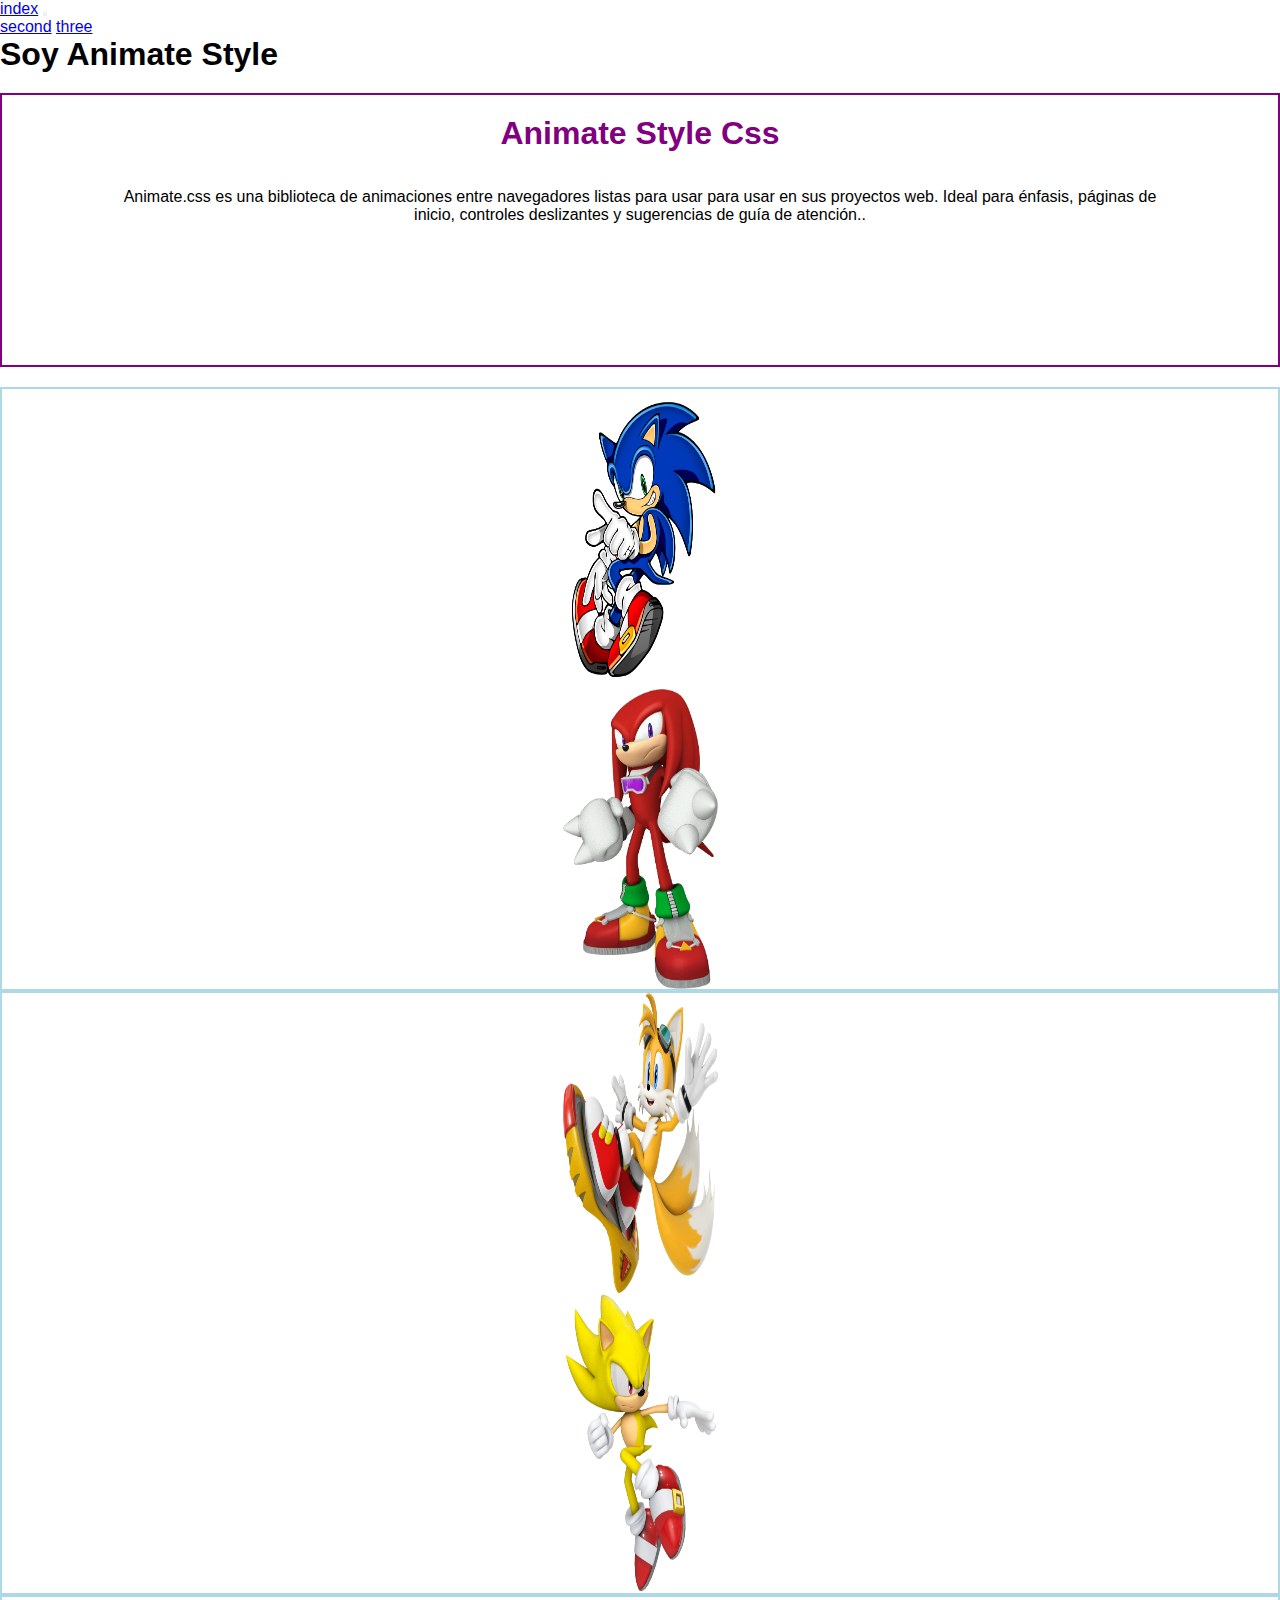
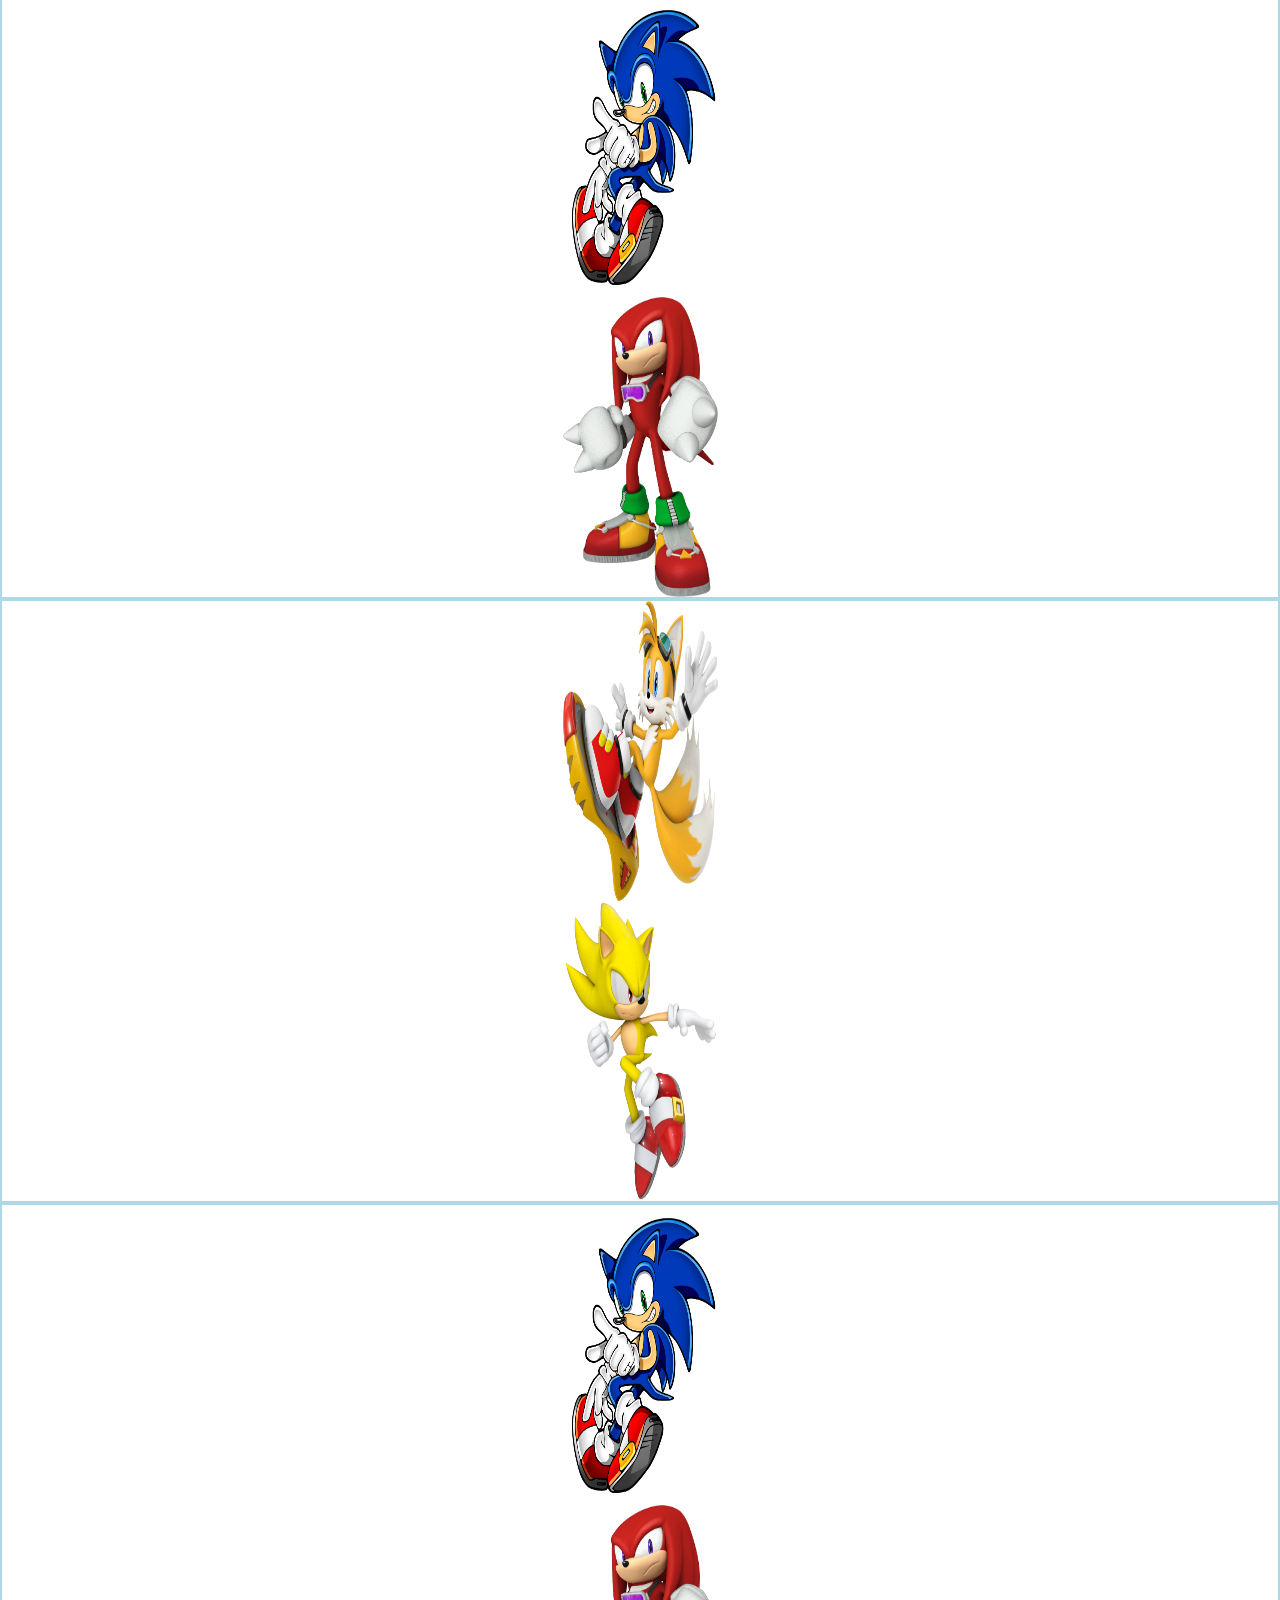
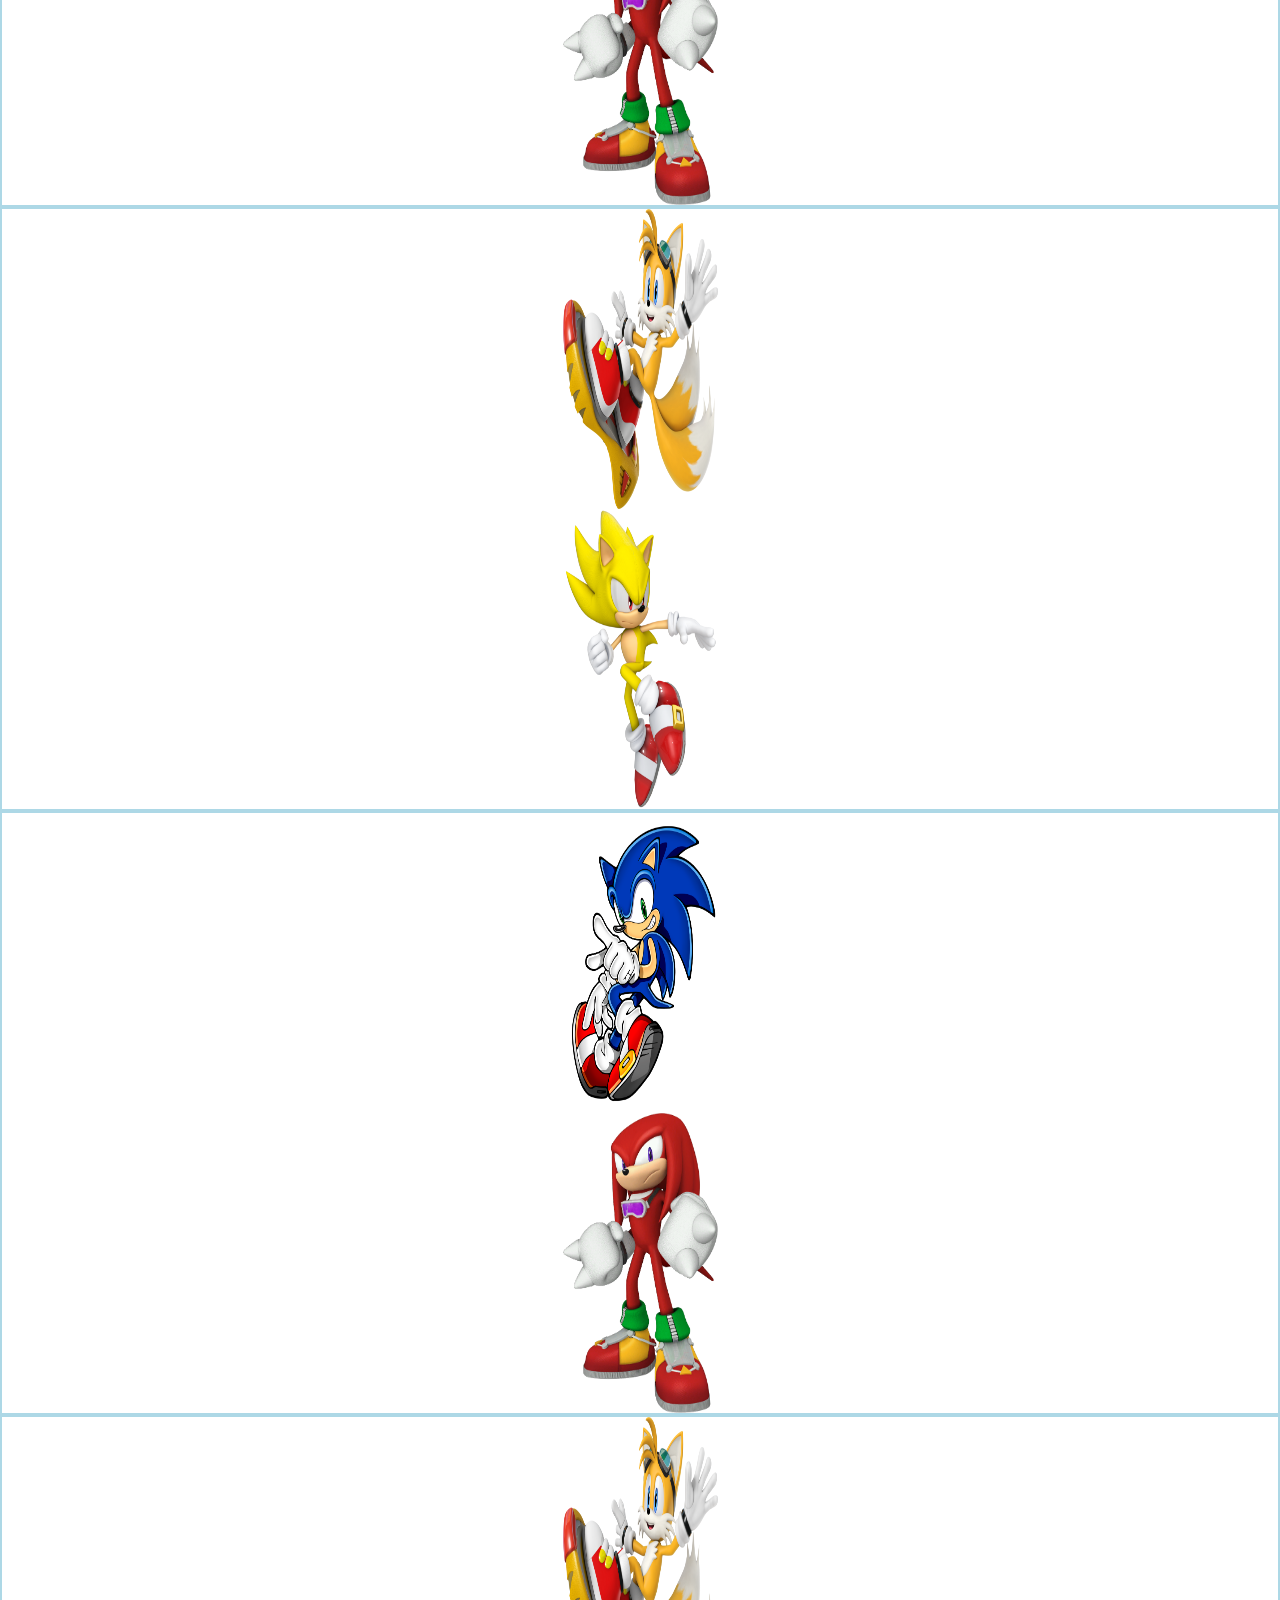
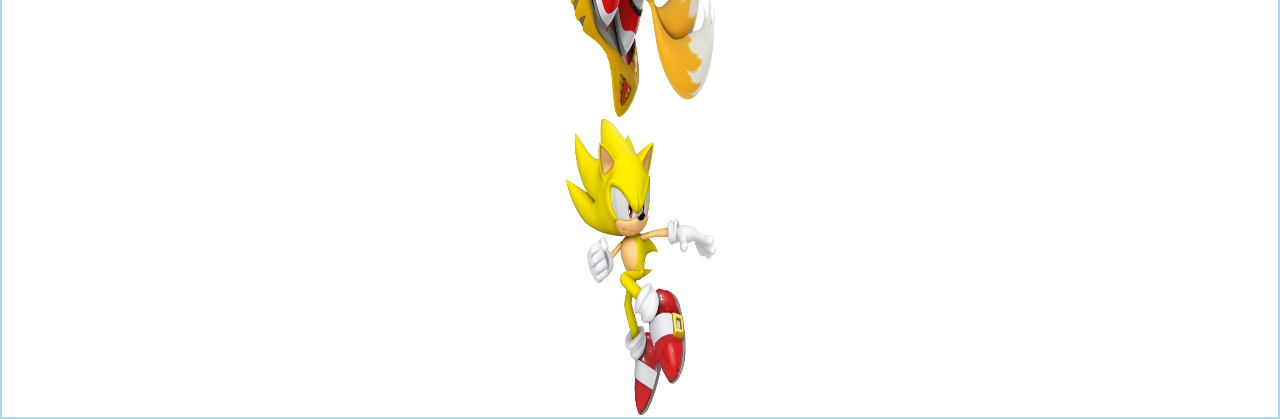
<file: index.html>
<!DOCTYPE html>
<html lang="es">
<head>
    <meta charset="UTF-8">
    <meta http-equiv="X-UA-Compatible" content="IE=edge">
    <meta name="viewport" content="width=device-width, initial-scale=1.0">
    <title>Animaciones Animate.style</title>
    <!-- CSS only -->
    <link href="https://cdn.jsdelivr.net/npm/bootstrap@5.2.0/dist/css/bootstrap.min.css" rel="stylesheet" integrity="sha384-gH2yIJqKdNHPEq0n4Mqa/HGKIhSkIHeL5AyhkYV8i59U5AR6csBvApHHNl/vI1Bx" crossorigin="anonymous">
    <link rel="stylesheet" href="css/style.css">
    <!-- CSS only -->
    <link href="https://cdn.jsdelivr.net/npm/bootstrap@5.2.0/dist/css/bootstrap.min.css" rel="stylesheet" integrity="sha384-gH2yIJqKdNHPEq0n4Mqa/HGKIhSkIHeL5AyhkYV8i59U5AR6csBvApHHNl/vI1Bx" crossorigin="anonymous">
    <!--libreria local de animate style-->
    <link rel="stylesheet" href="css/animate.min.css">
</head>
<body>

    <div>
        <nav class="navbar navbar-expand-lg bg-light">
            <div class="container-fluid">
              <a class="navbar-brand" href="./index.html">index</a>
              <button class="navbar-toggler" type="button" data-bs-toggle="collapse" data-bs-target="#navbarNavAltMarkup" aria-controls="navbarNavAltMarkup" aria-expanded="false" aria-label="Toggle navigation">
                <span class="navbar-toggler-icon"></span>
              </button>
              <div class="collapse navbar-collapse" id="navbarNavAltMarkup">
                <div class="navbar-nav">
                  <a class="nav-link active" aria-current="page" href="wow.html">second</a>
                  <a class="nav-link" href="turn.js.html">three</a>
                 
                 
                </div>
              </div>
            </div>
          </nav>
    </div>



    <h1 class="text-center animate__animated animate__bounce">Soy Animate Style</h1>
    <div class="container">
    <div class="row1">
        <div class="col-8 caja1 text-center animate__animated animate__bounce">
            <h1 class="h11">Animate Style Css</h1><br>
            <br><p>Animate.css es una biblioteca de animaciones entre navegadores listas para usar para usar en sus proyectos web. Ideal para énfasis, páginas de inicio, controles deslizantes y sugerencias de guía de atención..
            </p>
            
        </div>
    </div>
</div>
<!--caja1-->
    <div class="container">
        <div class="row">
            <div class="col-6 caja">
                <img src="img/Sonic.png" width="155rem" class="animate__animated animate__swing animate__infinite">
            </div>
            <div class="col-6 caja">
                <img src="img/rojo.png" width="155rem" class="animate__animated animate__bounce animate__infinite">
            </div>
        </div>
        <div class="row">
            <div class="col-6 caja">
                <img src="img/yellow.webp" width="155rem" class="animate__animated animate__bounceIn animate__infinite">
            </div>
            <div class="col-6 caja">
                <img src="img/amarillo.png" width="155rem" class="animate__animated animate__bounceOut animate__infinite">
            </div>
        </div>
<!--caja2-->

        <div class="row">
            <div class="col-6 caja">
                <img src="img/Sonic.png" width="155rem" class="animate__animated animate__zoomInUp animate__infinite">
            </div>
            <div class="col-6 caja">
                <img src="img/rojo.png" width="155rem" class="animate__animated animate__rubberBand animate__infinite">
            </div>
        </div>
        <div class="row">
            <div class="col-6 caja">
                <img src="img/yellow.webp" width="155rem" class="animate__animated animate__shakeX animate__infinite">
            </div>
            <div class="col-6 caja">
                <img src="img/amarillo.png" width="155rem" class="animate__animated animate__bounceOutDown animate__infinite">
            </div>

<!--caja3-->

        </div>
        <div class="row">
            <div class="col-6 caja">
                <img src="img/Sonic.png" width="155rem" class="animate__animated animate__tada animate__infinite">
            </div>
            <div class="col-6 caja">
                <img src="img/rojo.png" width="155rem" class="animate__animated animate__jello animate__infinite">
            </div>
        </div>
        <div class="row">
            <div class="col-6 caja">
                <img src="img/yellow.webp" width="155rem" class="animate__animated animate__backInRight animate__infinite">
            </div>
            <div class="col-6 caja">
                <img src="img/amarillo.png" width="155rem" class="animate__animated animate__flip animate__infinite">
            </div>

<!--caja4-->

        </div>
        <div class="row">
            <div class="col-6 caja">
                <img src="img/Sonic.png" width="155rem" class="animate__animated animate__wobble animate__infinite">
            </div>
            <div class="col-6 caja">
                <img src="img/rojo.png" width="155rem" class="animate__animated animate__flash animate__infinite">
            </div>
        </div>
        <div class="row">
            <div class="col-6 caja">
                <img src="img/yellow.webp" width="155rem" class="animate__animated animate__rotateOut animate__infinite">
            </div>
            <div class="col-6 caja">
                <img src="img/amarillo.png" width="155rem" class="animate__animated animate__fadeInTopRight animate__infinite">
            </div>
        </div>
    </div>

    


<!-- JavaScript Bundle with Popper -->
<script src="https://cdn.jsdelivr.net/npm/bootstrap@5.2.0/dist/js/bootstrap.bundle.min.js" integrity="sha384-A3rJD856KowSb7dwlZdYEkO39Gagi7vIsF0jrRAoQmDKKtQBHUuLZ9AsSv4jD4Xa" crossorigin="anonymous"></script>

    <!-- JavaScript Bundle with Popper -->
<script src="https://cdn.jsdelivr.net/npm/bootstrap@5.2.0/dist/js/bootstrap.bundle.min.js" integrity="sha384-A3rJD856KowSb7dwlZdYEkO39Gagi7vIsF0jrRAoQmDKKtQBHUuLZ9AsSv4jD4Xa" crossorigin="anonymous"></script>

</body>
</html>
</file>
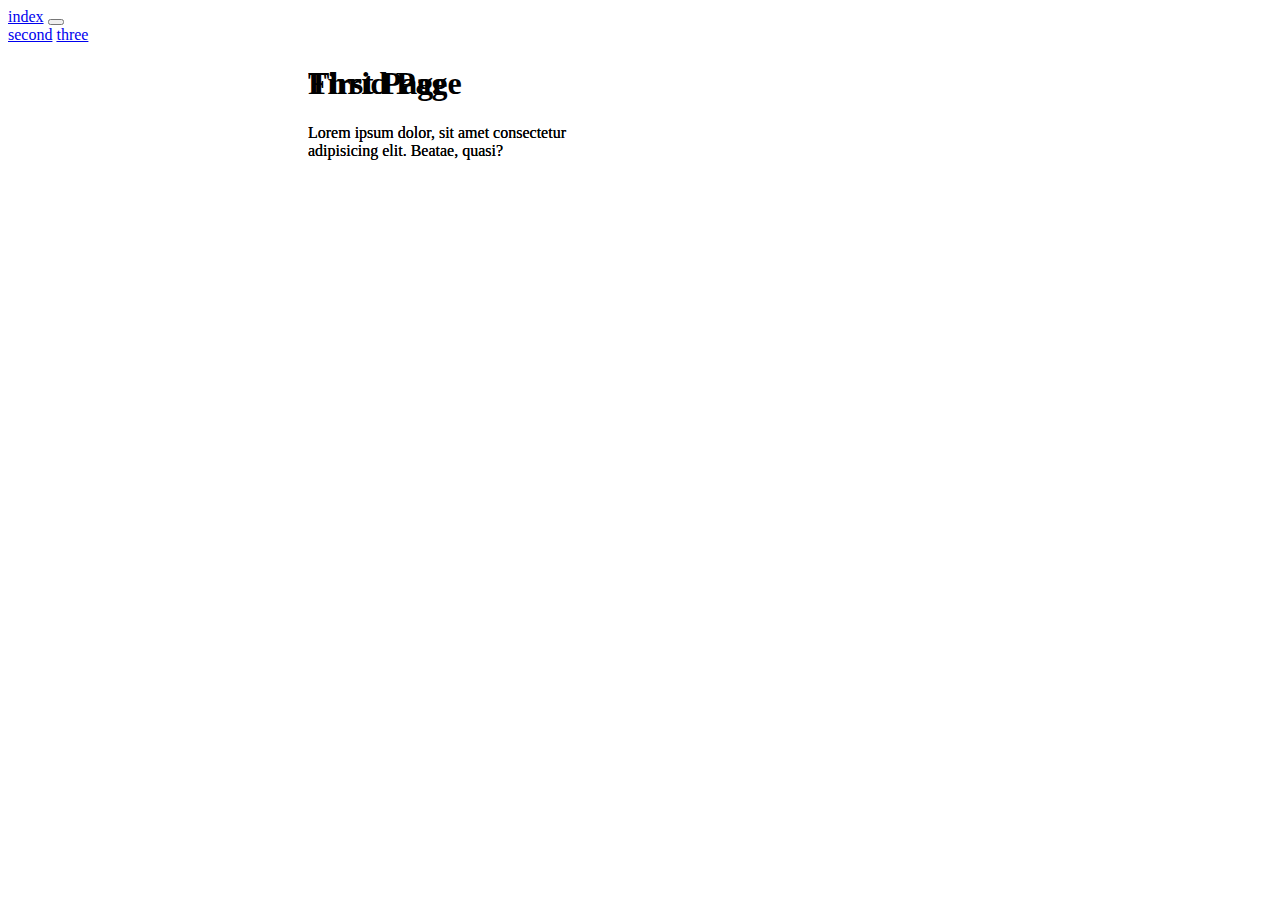
<file: turn.js.html>
<!DOCTYPE html>
<html lang="es">
<head>
    <meta charset="UTF-8">
    <meta http-equiv="X-UA-Compatible" content="IE=edge">
    <meta name="viewport" content="width=device-width, initial-scale=1.0">
    <title>Turn.js</title>
    <!-- CSS only -->
    <link href="https://cdn.jsdelivr.net/npm/bootstrap@5.2.0/dist/css/bootstrap.min.css" rel="stylesheet" integrity="sha384-gH2yIJqKdNHPEq0n4Mqa/HGKIhSkIHeL5AyhkYV8i59U5AR6csBvApHHNl/vI1Bx" crossorigin="anonymous">
    <script type="text/javascript" src="https://cdnjs.cloudflare.com/ajax/libs/jquery/3.6.0/jquery.min.js"></script>
    <script type="text/javascript" src="js/turn.min.js"></script>
</head>
<body>

    <div>
        <nav class="navbar navbar-expand-lg bg-light">
            <div class="container-fluid">
              <a class="navbar-brand" href="./index.html">index</a>
              <button class="navbar-toggler" type="button" data-bs-toggle="collapse" data-bs-target="#navbarNavAltMarkup" aria-controls="navbarNavAltMarkup" aria-expanded="false" aria-label="Toggle navigation">
                <span class="navbar-toggler-icon"></span>
              </button>
              <div class="collapse navbar-collapse" id="navbarNavAltMarkup">
                <div class="navbar-nav">
                  <a class="nav-link active" aria-current="page" href="wow.html">second</a>
                  <a class="nav-link" href="turn.js.html">three</a>
                 
                 
                </div>
              </div>
            </div>
          </nav>
    </div>



    <div id="flipbook">
        <div>
            <h1>First Page</h1>
            <p>Lorem ipsum dolor, sit amet consectetur adipisicing elit. Beatae, quasi?</p>
        </div>
        <div>
            <h1>Second Page</h1>
            <p>Lorem ipsum dolor, sit amet consectetur adipisicing elit. Beatae, quasi?</p>
        </div>
        <div>
            <h1>Thrid Page</h1>
            <p>Lorem ipsum dolor, sit amet consectetur adipisicing elit. Beatae, quasi?</p>
        </div>
        <div>
            <h1>Fourth Page</h1>
            <p>Lorem ipsum dolor, sit amet consectetur adipisicing elit. Beatae, quasi?</p>
        </div>
        <div>
            <h1>Fifth Page</h1>
            <p>Lorem ipsum dolor, sit amet consectetur adipisicing elit. Beatae, quasi?</p>
        </div>
        <div>
            <h1>Last Page</h1>
            <p>Lorem ipsum dolor, sit amet consectetur adipisicing elit. Beatae, quasi?</p>
        </div>
    </div>

    <!--javascript-->

    <script type="text/javascript">
        $('#flipbook').turn({
            width:600,
            height:400,
            page:1,
            autoCenter:true,
            duration:2000
        })
    </script>
    
</body>
</html>
</file>
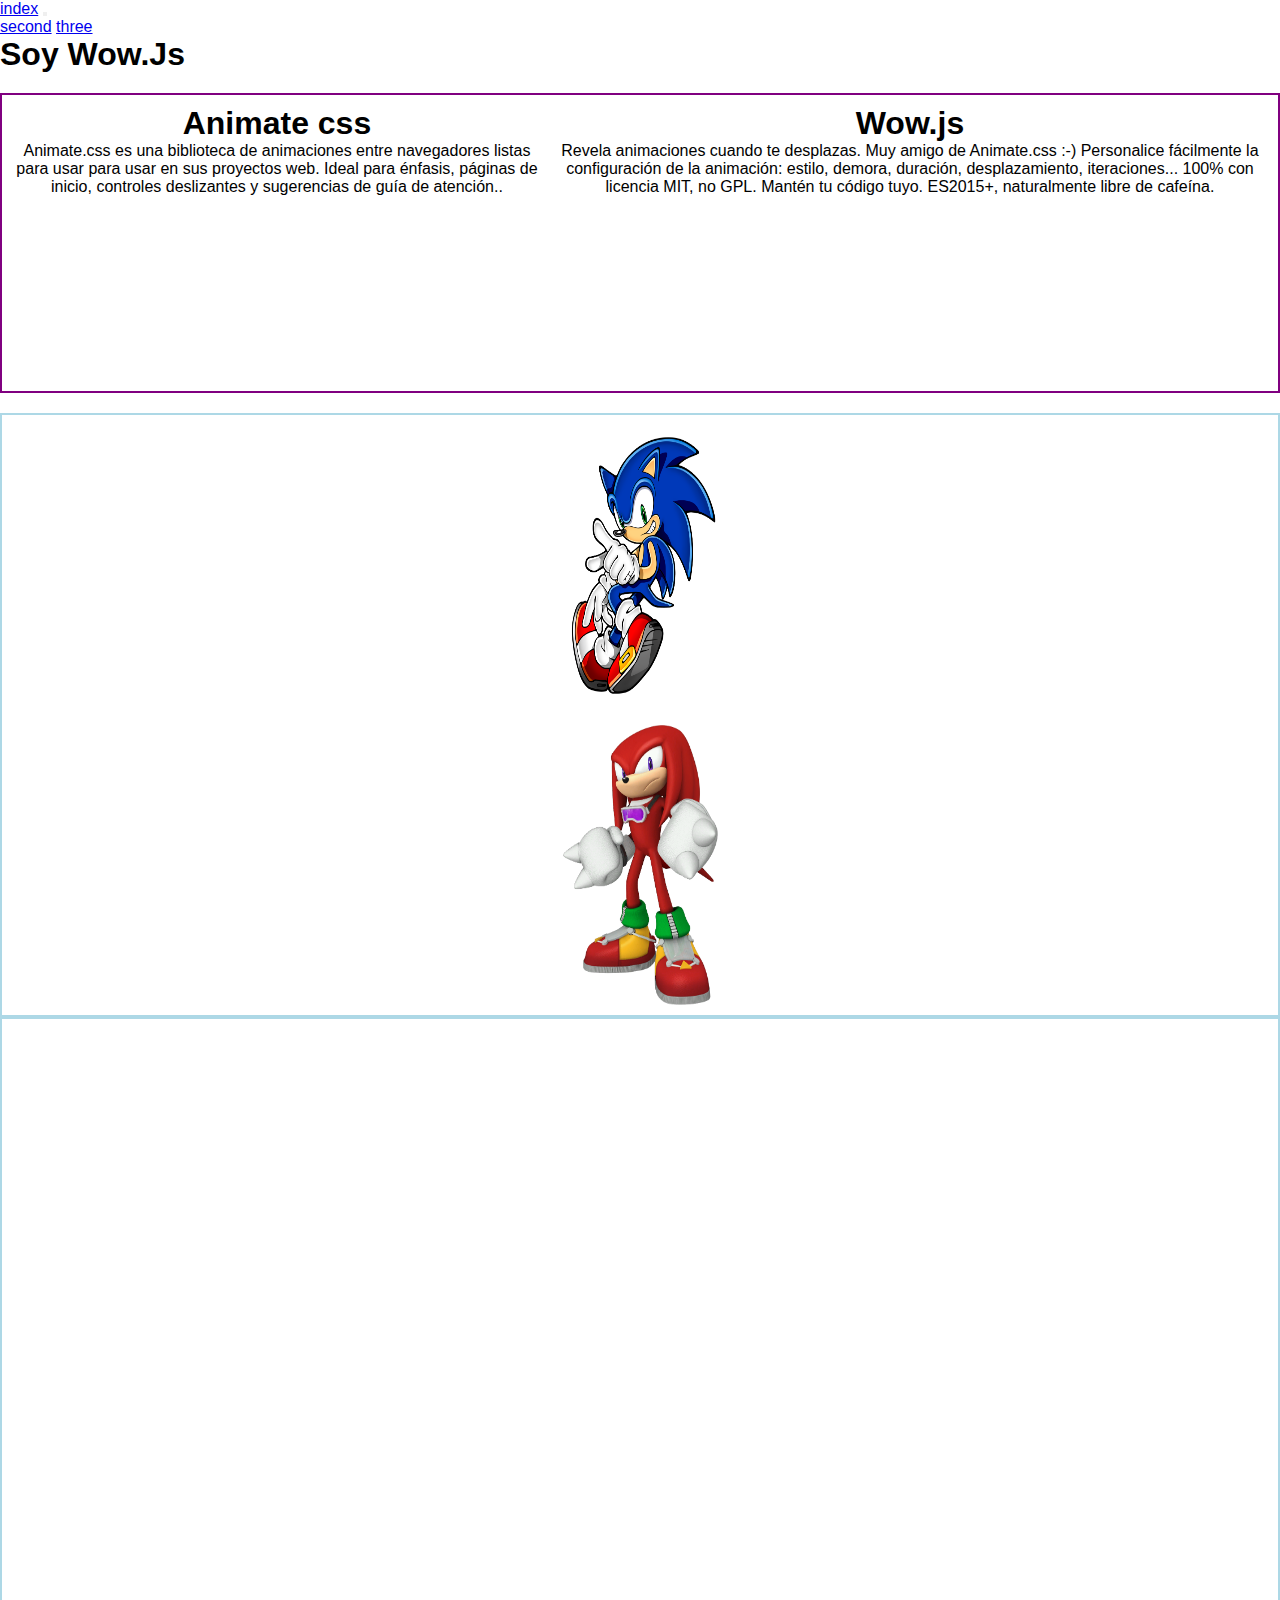
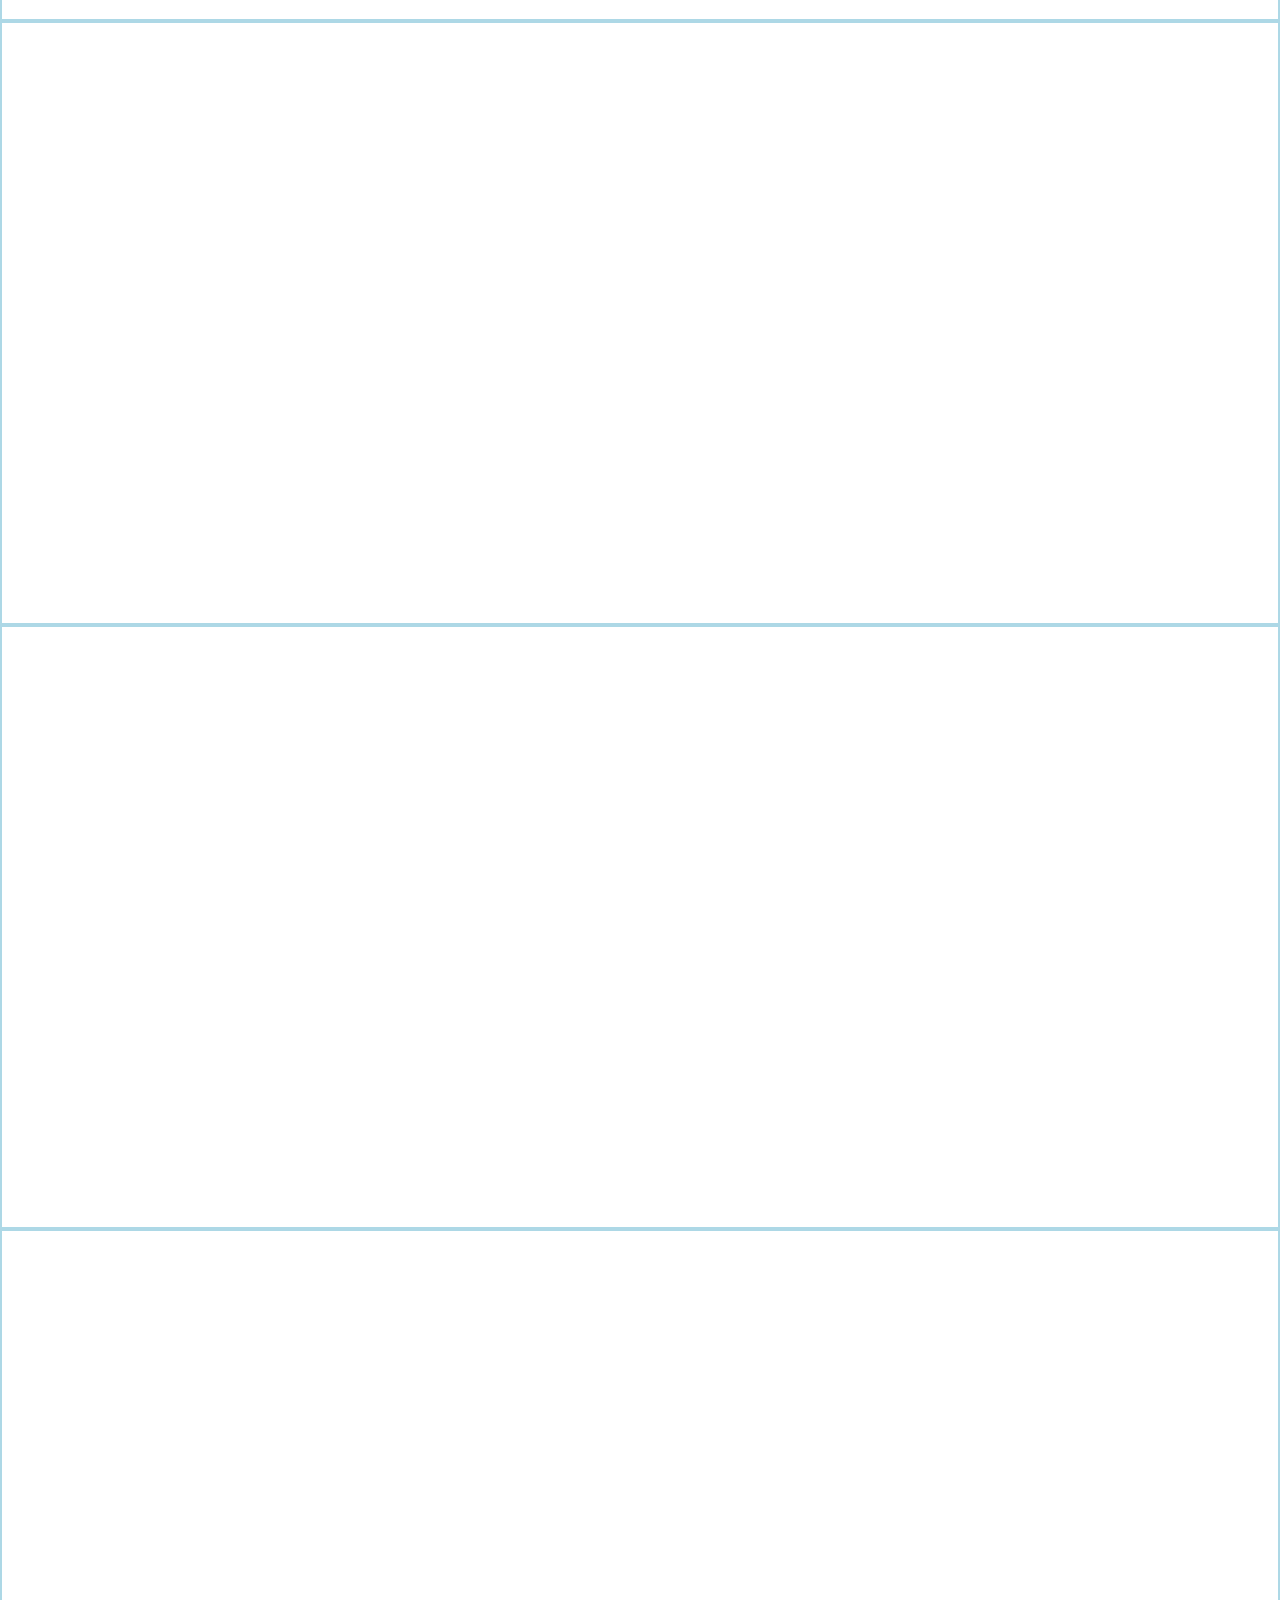
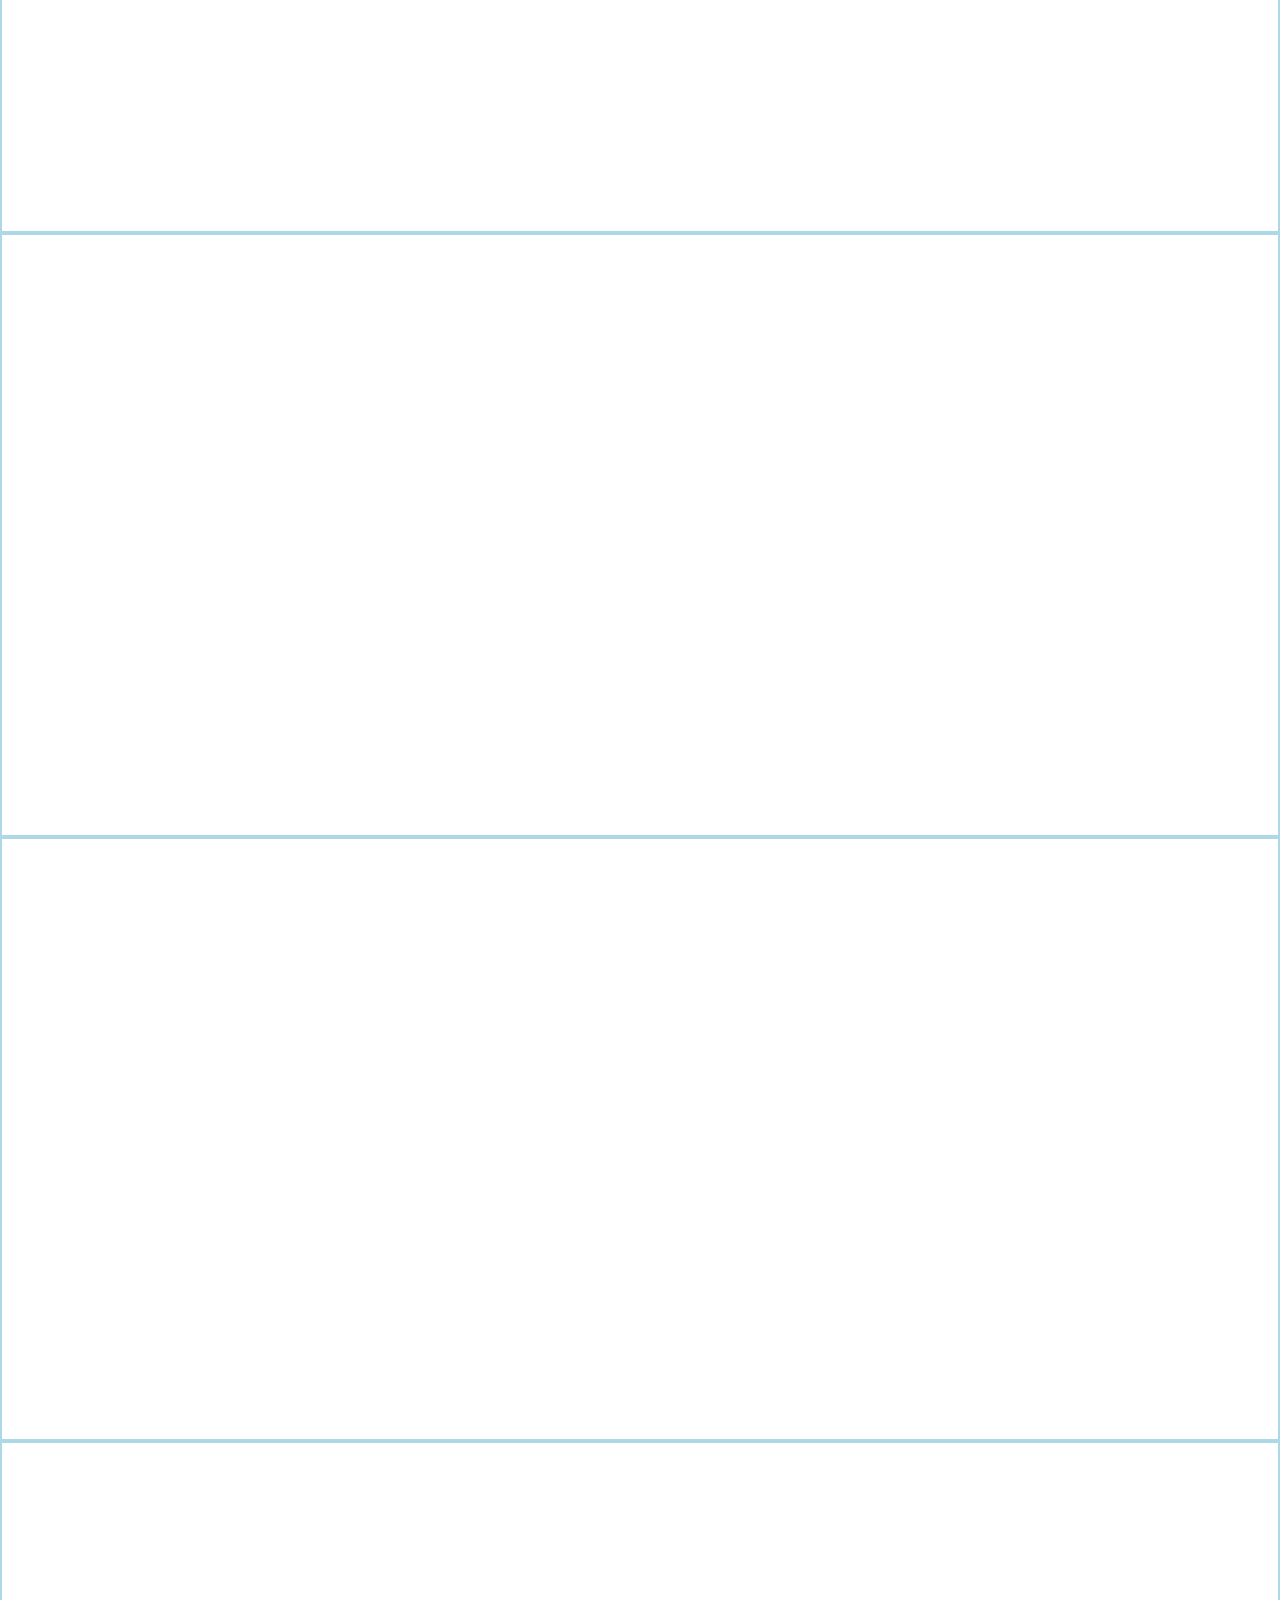
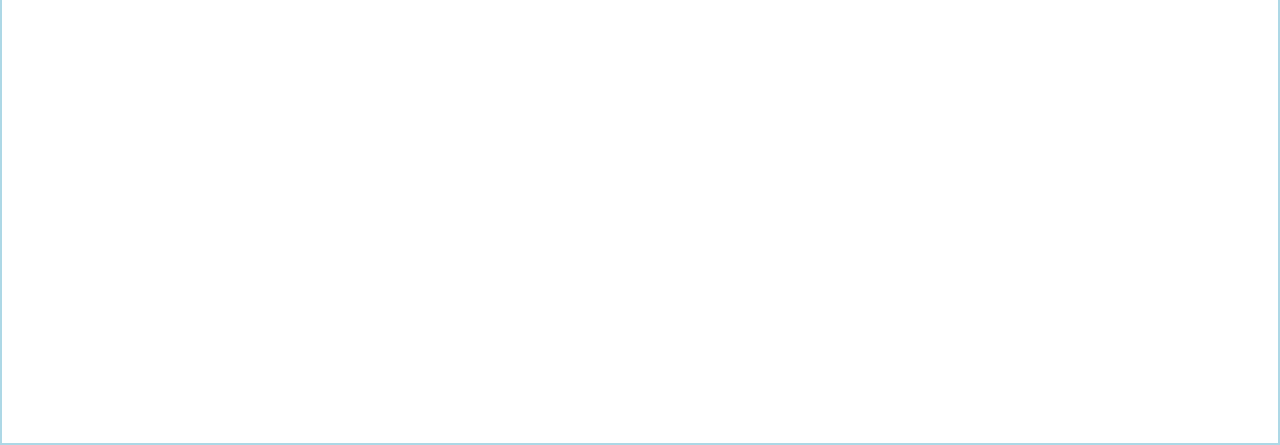
<file: wow.html>
<!DOCTYPE html>
<html lang="es">
<head>
    <meta charset="UTF-8">
    <meta http-equiv="X-UA-Compatible" content="IE=edge">
    <meta name="viewport" content="width=device-width, initial-scale=1.0">
    <title>Animaciones Animate.style</title>
    <link rel="stylesheet" href="css/stylewow.css">
    <!-- CSS only -->
    <link href="https://cdn.jsdelivr.net/npm/bootstrap@5.2.0/dist/css/bootstrap.min.css" rel="stylesheet" integrity="sha384-gH2yIJqKdNHPEq0n4Mqa/HGKIhSkIHeL5AyhkYV8i59U5AR6csBvApHHNl/vI1Bx" crossorigin="anonymous">
    <!--libreria local de animate style-->
    <link rel="stylesheet" href="css/animate.min.css">
</head>
<body>


    <div>
        <nav class="navbar navbar-expand-lg bg-light">
            <div class="container-fluid">
              <a class="navbar-brand" href="./index.html">index</a>
              <button class="navbar-toggler" type="button" data-bs-toggle="collapse" data-bs-target="#navbarNavAltMarkup" aria-controls="navbarNavAltMarkup" aria-expanded="false" aria-label="Toggle navigation">
                <span class="navbar-toggler-icon"></span>
              </button>
              <div class="collapse navbar-collapse" id="navbarNavAltMarkup">
                <div class="navbar-nav">
                  <a class="nav-link active" aria-current="page" href="wow.html">second</a>
                  <a class="nav-link" href="turn.js.html">three</a>
                 
                 
                </div>
              </div>
            </div>
          </nav>
    </div>


    <h1 class="text-center animate__animated animate__bounce">Soy Wow.Js</h1>

    <div class="container">
        <div class="row1 caja">
            <div class="col-6">
                <h1>Animate css</h1>
                <p>Animate.css es una biblioteca de animaciones entre navegadores listas para usar para usar en sus proyectos web. Ideal para énfasis, páginas de inicio, controles deslizantes y sugerencias de guía de atención..
                </p>
            </div>
            <div class="col-6 ">
                <h1>Wow.js</h1>
                <p>Revela animaciones cuando te desplazas. Muy amigo de Animate.css :-)
                    Personalice fácilmente la configuración de la animación: estilo, demora, duración, desplazamiento, iteraciones...
                    100% con licencia MIT, no GPL. Mantén tu código tuyo.
                    ES2015+, naturalmente libre de cafeína.</p>
            </div>
        </div>
    </div>        
    
<!--caja1-->
    <div class="container">
        <div class="row">
            <div class="col-6 caja">
                <img src="img/Sonic.png" width="155rem" class="wow animate__animated animate__swing animate__slideInLeft animate__infinite">
            </div>
            <div class="col-6 caja">
                <img src="img/rojo.png" width="155rem" class="wow animate__animated animate__swing animate__slideInRight animate__infinite">
            </div>
        </div>
        <div class="row">
            <div class="col-6 caja">
                <img src="img/yellow.webp" width="155rem" class="wow animate__animated animate__bounceInUp">
            </div>
            <div class="col-6 caja">
                <img src="img/amarillo.png" width="155rem" class="wow animate__animated animate__bounceInUp">
            </div>
        </div>
<!--caja2-->

        <div class="row">
            <div class="col-6 caja">
                <img src="img/Sonic.png" width="155rem" class="wow animate__animated animate__bounceInLeft animate__delay-1s ">
            </div>
            <div class="col-6 caja">
                <img src="img/rojo.png" width="155rem" class="wow animate__animated animate__rubberBand ">
            </div>
        </div>
        <div class="row">
            <div class="col-6 caja">
                <img src="img/yellow.webp" width="155rem" class="wow animate__animated animate__shakeX ">
            </div>
            <div class="col-6 caja">
                <img src="img/amarillo.png" width="155rem" class="wow animate__animated animate__bounceOutDown ">
            </div>

<!--caja3-->

        </div>
        <div class="row">
            <div class="col-6 caja">
                <img src="img/Sonic.png" width="155rem" class="wow animate__animated animate__tada animate__infinite">
            </div>
            <div class="col-6 caja">
                <img src="img/rojo.png" width="155rem" class="wow animate__animated animate__jello animate__infinite">
            </div>
        </div>
        <div class="row">
            <div class="col-6 caja">
                <img src="img/yellow.webp" width="155rem" class="wow animate__animated animate__backInRight animate__infinite">
            </div>
            <div class="col-6 caja">
                <img src="img/amarillo.png" width="155rem" class="wow animate__animated animate__flip animate__infinite">
            </div>

<!--caja4-->

        </div>
        <div class="row">
            <div class="col-6 caja">
                <img src="img/Sonic.png" width="155rem" class="wow animate__animated animate__wobble animate__infinite">
            </div>
            <div class="col-6 caja">
                <img src="img/rojo.png" width="155rem" class="wow animate__animated animate__flash animate__infinite">
            </div>
        </div>
        <div class="row">
            <div class="col-6 caja">
                <img src="img/yellow.webp" width="155rem" class="wow animate__animated animate__swing animate__slideInLeft animate__infinite ">
            </div>
            <div class="col-6 caja">
                <img src="img/amarillo.png" width="155rem" class="wow animate__animated animate__swing animate__slideInRight animate__infinite">
            </div>
        </div>
    </div>

    


<!--wow.js-->

<script src="js/wow.min.js"></script>
    <script>
    new WOW().init();
</script>


    <!-- JavaScript Bundle with Popper -->
<script src="https://cdn.jsdelivr.net/npm/bootstrap@5.2.0/dist/js/bootstrap.bundle.min.js" integrity="sha384-A3rJD856KowSb7dwlZdYEkO39Gagi7vIsF0jrRAoQmDKKtQBHUuLZ9AsSv4jD4Xa" crossorigin="anonymous"></script>

</body>
</html>
</file>
<file: css/style.css>
*{
    box-sizing: border-box;
    margin: 0;
    padding: 0;
    font-family: sans-serif;
}

.caja{
    display: flex;
    justify-content: center;
    height: 300px;
}
.caja1{
    
   height: 230px;
    justify-content: center;
    align-items: center;
    text-align: center;
    margin: 20px 100px;
    
  
}
h1{
    color: black;
    
}
.h11{
    
    color: purple;
}
.row{
    border: 2px solid lightblue;
}
.row1{
    border: 2px solid purple;
}


.container{
    margin-top: 20px;
}
</file>
<file: css/stylewow.css>
*{
    box-sizing: border-box;
    margin: 0;
    padding: 0;
    font-family: sans-serif;
}

.caja{
    display: flex;
    justify-content: center;
    height: 300px;
    padding: 10px 5px;
    text-align: center;
}
p{
    text-align: center;
}

h1{
    color: black;
    
}
.h11{
    
    color: purple;
}
.row{
    border: 2px solid lightblue;
}
.row1{
    border: 2px solid purple;
}


.container{
    margin-top: 20px;
}
</file>
